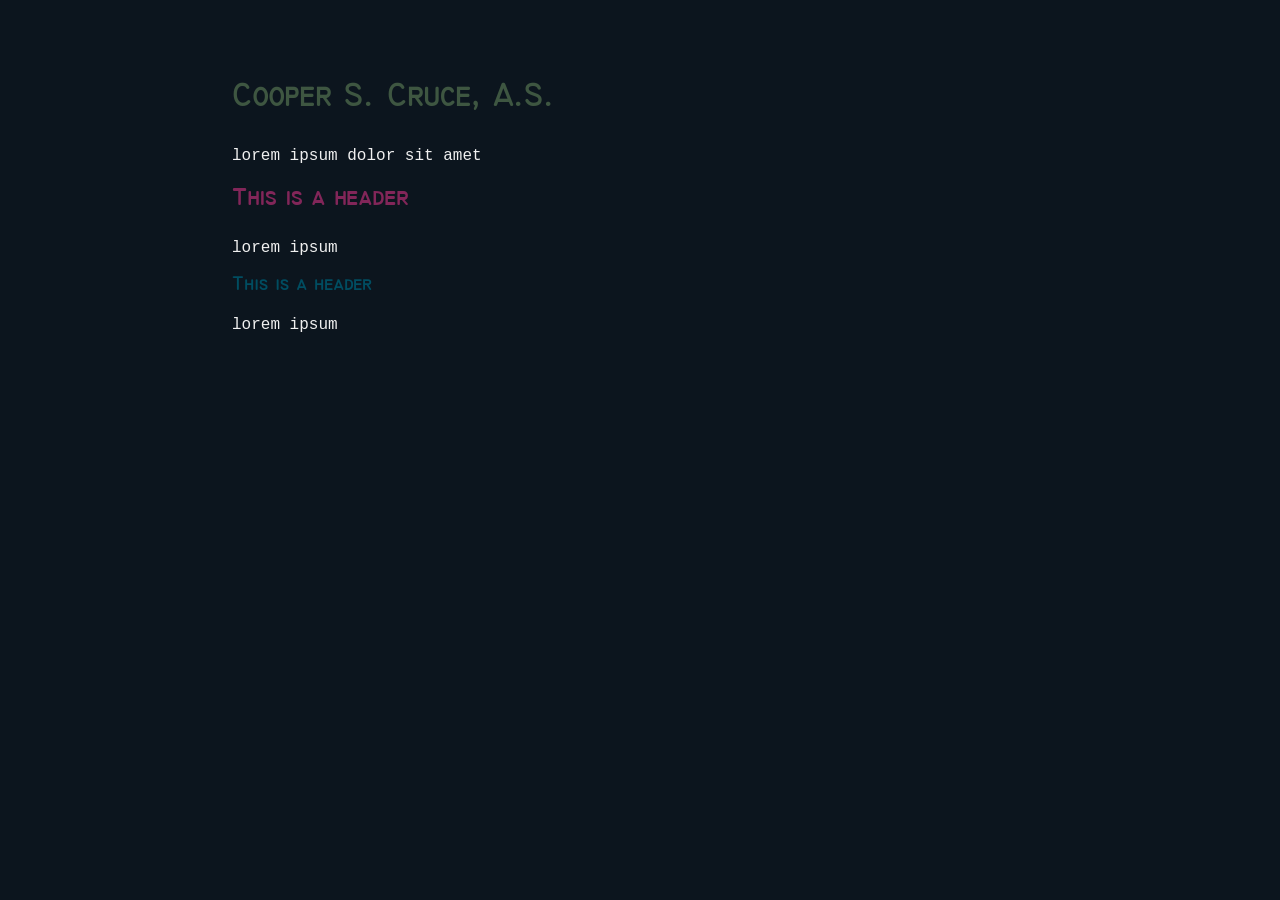
<file: index.html>
<!DOCTYPE HTML>
<html lang="en">

<head>
  <meta charset="UTF-8">
  <meta name="viewport" content="width=device-width, initial-scale=1.0">
  <link rel="stylesheet" href="css/styles.css">
  <link rel="icon" type="image/x-icon" href="favicon.ico">
  <title>Home | C.S. Cruce</title>
</head>

<body>
  <div class="container">
    <h1>Cooper S. Cruce, A.S.</h1>
    <p>lorem ipsum dolor sit amet</p>
    <h2>This is a header</h2>
    <p>lorem ipsum</p>
    <h3>This is a header</h3>
    <p>lorem ipsum</p>
  </div>
</body>

</html>
</file>
<file: css/styles.css>
@font-face {
  font-family: "Technic";
  src: url("../assets/fonts/Technic\ Regular.ttf") format("truetype");
  font-weight: normal;
  font-style: normal;
  font-display: swap;
}

body {
  background-color: #0C151E;
}

.container {
  max-width: 8.5in;
  margin: 0 auto;
  padding: 0.5in;
}

h1 {
  font-family: "Technic", "Courier New", monospace;
  color: #3E5641;
  height: 36pt;
}

h2 {
  font-family: "Technic", "Courier New", monospace;
  color: #822659;
  height: 27pt;
}

h3 {
  font-family: "Technic", "Courier New", monospace;
  color: #004D61;
  height: 18pt;
}

p {
  font-family: "Courier New", monospace;
  height: 12pt;
  color: #F0F0F0;
}
</file>
